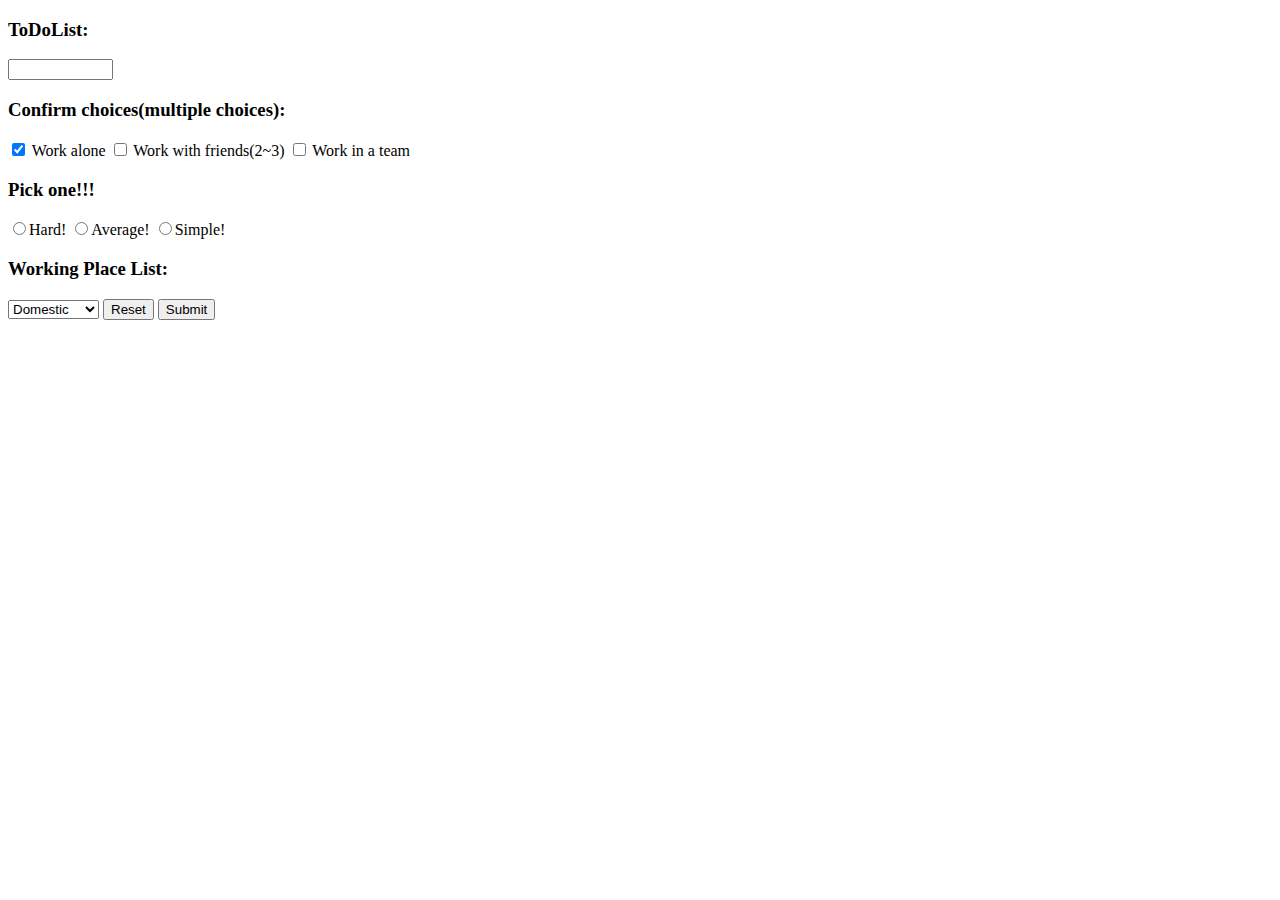
<file: index.html>
<!DOCTYPE html>
<html lang="en">
	<head>
		<meta charset="UTF-8">
		<title>TodoList</title>
	</head>
	<body>
		<form action="./index.php" method="post">
			<h3>ToDoList:  </h3>
			<input type="text" name="name" size="10" />

			<h3>Confirm choices(multiple choices): </h3>
			<input type="checkbox" name="achecked" checked="checked" value="1" />
			Work alone
			<input type="checkbox" name="bchecked" value="2" />
			Work with friends(2~3)
			<input type="checkbox" name="cchecked" value="3" />
			Work in a team

			<h3>Pick one!!!</h3>
			<input type="radio" name="aradio" value="a1" />Hard!
			<input type="radio" name="aradio" value="a2" />Average!
			<input type="radio" name="aradio" value="a3" />Simple!

			<h3>Working Place List: </h3>
			<select name="aselect" size="1">
				<option value="domestic">Domestic</option>
				<option value="foreign">Foreign</option>
				<option value="outerspace">Outerspace</option>
			</select>
			
			<input type="RESET" value="Reset" />

			<input type="submit" value="Submit" />


		</form>
	</body>
</html>
</file>
